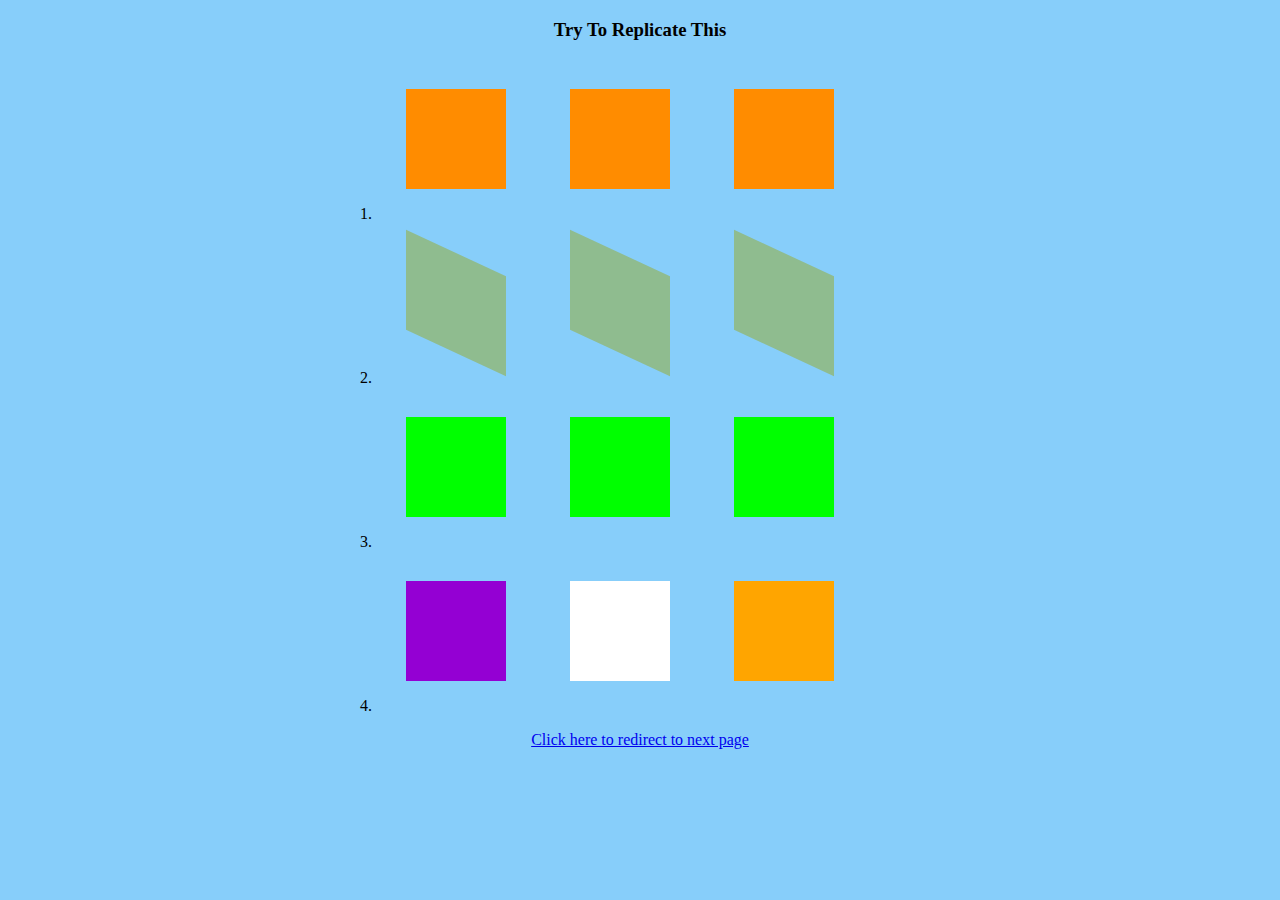
<file: index.html>
<!DOCTYPE html>
<html lang="en">
<head>
    <meta charset="UTF-8">
    <meta http-equiv="X-UA-Compatible" content="IE=edge">
    <meta name="viewport" content="width=device-width, initial-scale=1.0">
    <title>css_assesment_5</title>
    <link rel="stylesheet" href="./page1.css">
</head>
<body>
    <h3>Try To Replicate This</h3>
    <ol>
        <li>
            <div class="box row1"></div>
            <div class="box row1"></div>
            <div class="box row1"></div>
        </li>
        <li>
            <div class="box row2"></div>
            <div class="box row2"></div>
            <div class="box row2"></div>
        </li>
        <li>
            <div class="box row3"></div>
            <div class="box row3"></div>
            <div class="box row3"></div>
        </li>
        <li>
            <div class="box row4column1"></div>
            <div class="box row4column2"></div>
            <div class="box row4column3"></div>
        </li>
    </ol>
    <div class="aref">
    <a href="page2.html">Click here to redirect to next page</a>
    </div>
</body>
</html>
</file>
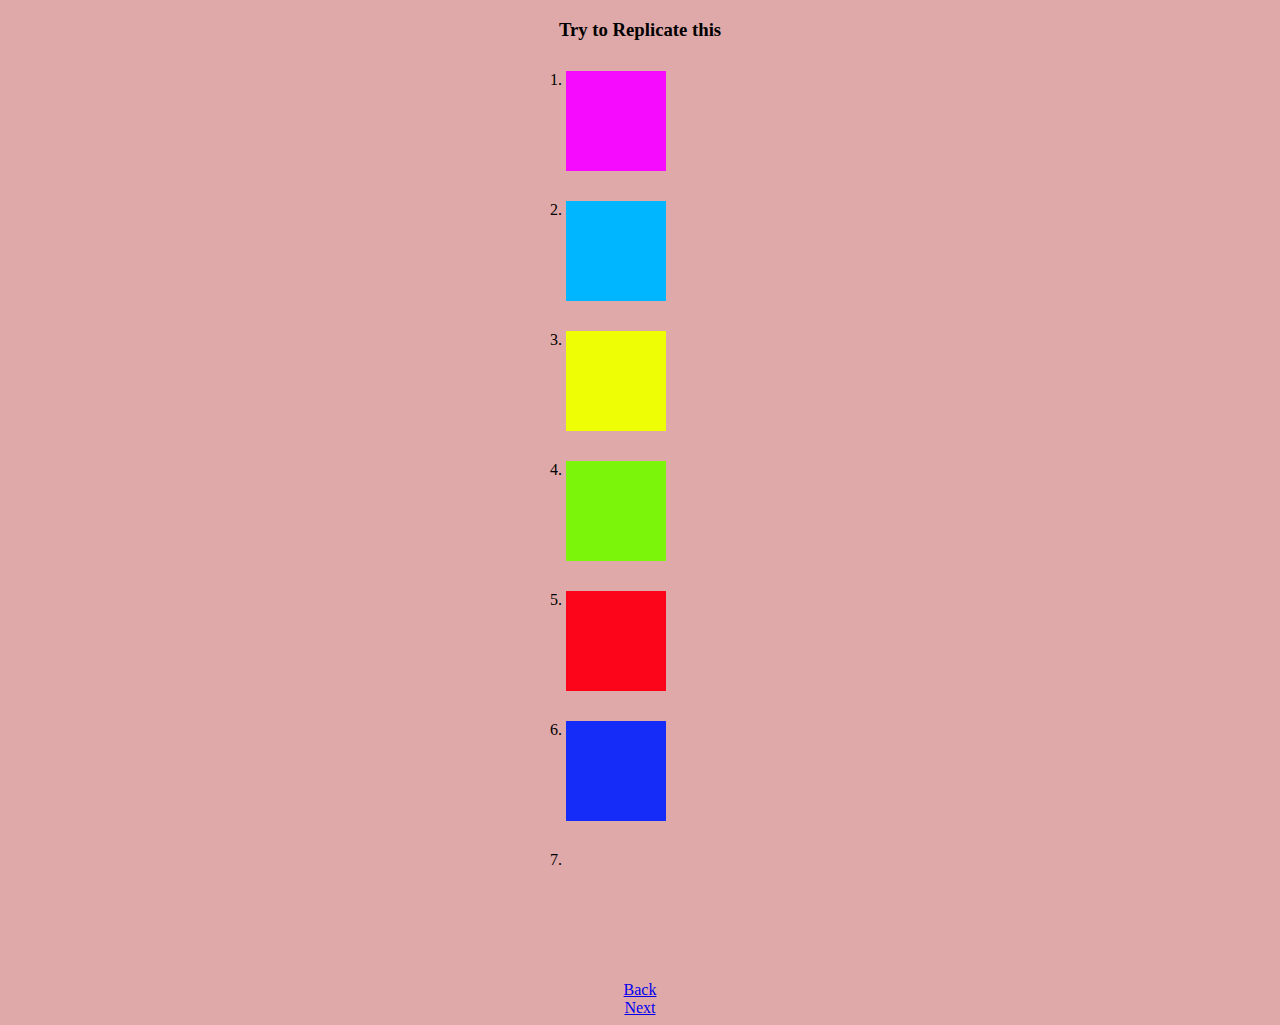
<file: page2.html>
<!DOCTYPE html>
<html lang="en">
<head>
    <meta charset="UTF-8">
    <meta http-equiv="X-UA-Compatible" content="IE=edge">
    <meta name="viewport" content="width=device-width, initial-scale=1.0">
    <title>page2</title>
    <link rel="stylesheet" href="./page2.css">
</head>
<body>
    

    <h3>Try to Replicate this</h3>
    <ol>
        <li class="box" id="box1"></li>
        <li class="box" id="box2"></li>
        <li class="box" id="box3"></li>
        <li class="box" id="box4"></li>
        <li class="box" id="box5"></li>
        <li class="box" id="box6"></li>
        <li class="box" id="box7"></li>
    </ol>
    <div class="aref">
    <a href="index.html">Back</a><br>
    <a href="page3.html">Next</a>

    </div>












</body>
</html>
</file>
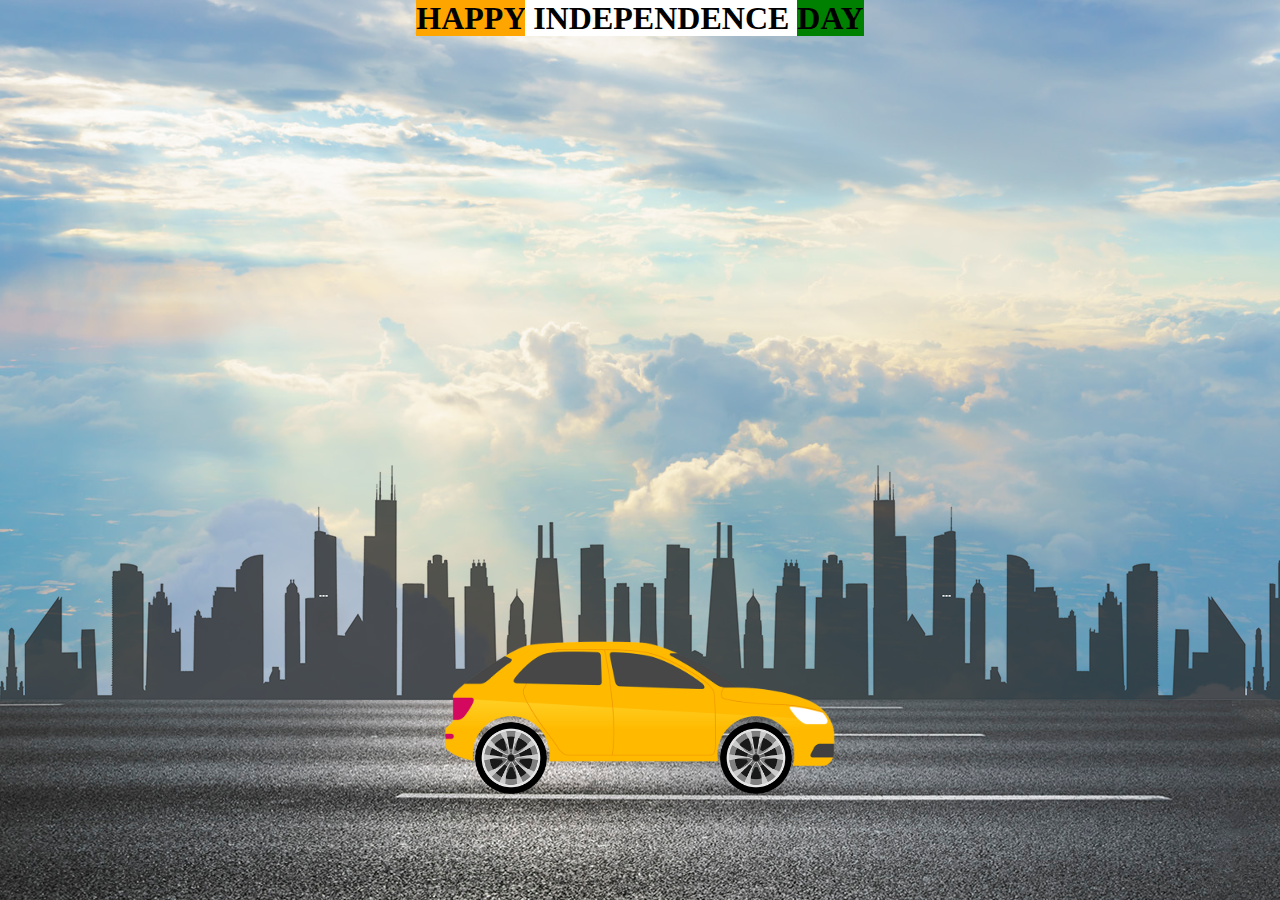
<file: page3.html>
<!DOCTYPE html>
<html lang="en">
<head>
    <meta charset="UTF-8">
    <meta http-equiv="X-UA-Compatible" content="IE=edge">
    <meta name="viewport" content="width=device-width, initial-scale=1.0">
    <title>page3</title>
    <link rel="stylesheet" href="./page3.css">
</head>
<body>
    
    <h1><span class="head1">HAPPY</span><span class="head2"> INDEPENDENCE </span><span class="head3">DAY</span></h1>
    <div class="highway"></div>
    <div class="city"></div>
    <div class="car">
        <img src="./car (1).png" alt="">
    </div>
    <div class="wheel">
        <img src="./frontwheel.png.png" class="front-wheel">
        <img src="./frontwheel.png.png" class="back-wheel">
    </div>
    <div >
        
    </div>







</body>
</html>
</file>
<file: page1.css>
body{
    background: lightskyblue;
}
h3{
    text-align: center;
}
.aref{
    text-align: center;
}

ol{
   padding-left: 23rem;
}
.box {
    height: 100px;
    width: 100px;
    margin: 30px;
}
.row1 {
    display: inline-block;
    background-color: darkorange;
    animation-name: firstrow;
    animation-duration: 2s;
    animation-direction: alternate-reverse;
    animation-iteration-count: infinite;
    
}

@keyframes firstrow{
0%{
    transform: skew(-30deg);
}
100%{
    transform: skew(30deg);
} 
}
.row2{
    display: inline-block;
    background-color: darkseagreen;
    animation-name: secondrow;
    animation-duration: 4s;
    animation-direction: alternate;
    animation-iteration-count: infinite;
    animation-timing-function: linear;
    transform: skew(0,25deg);
}
@keyframes secondrow{

50%{
    transform: skew(0,-25deg);}

}
.row3{
    display: inline-block;
    background-color: lime;
    animation-name: thirdrow;
    animation-duration: 2s;
    animation-direction: alternate;
    animation-iteration-count: infinite;
    animation-timing-function: linear;
   
}
@keyframes thirdrow{
0%{
transform: rotate(0deg);
}
25%{
    transform: rotate(90deg);
}
50%{
    transform: rotate(180deg);
}
75%{
    transform: rotate(270deg);
}
100%{
    transform: rotate(360deg);
}
}


.row4column1{
    display: inline-block;
    background-color: darkviolet;
    animation-name: firstbox;
    animation-duration: 2s;
    animation-direction: alternate;
    animation-iteration-count: infinite;
    animation-timing-function: linear;
    
}

@keyframes firstbox{
    0% {
        transform: scaley(0.5);
    }
    
    50% {
        transform: scaleY(1);
    }
    100% {
        transform: scaley(0.5);
    }
}
.row4column2{
    display: inline-block;
    background-color: white;
    animation-name: secondbox;
    animation-duration: 2s;
    animation-direction: alternate;
    animation-iteration-count: infinite;
    animation-timing-function: linear;
    
}
@keyframes secondbox{
    50%{
        width: 75px;
    }
    100%{
        width: 150px;
    }
}

.row4column3{
    display: inline-block;
    background-color: orange;
    animation-name: thirdbox;
    animation-duration: 2s;
    animation-direction: alternate;
    animation-iteration-count: infinite;
    animation-timing-function: linear;
    
}
@keyframes thirdbox{
    0%{
    transform: rotate(0deg);
    }
    25%{
        transform: rotate(90deg);
    }
    50%{
        transform: rotate(180deg);
    }
    75%{
        transform: rotate(270deg);
    }
    100%{
        transform: rotate(360deg);
    }
    }
</file>
<file: page2.css>
html{
    background: rgb(223, 169, 169);
}
h3{
    text-align: center;
}
.aref{
    text-align: center;
}

ol{
   padding-left: 33rem;
}
.box{
    height: 100px;
    width: 100px;
    margin: 30px;
}
#box1{
    background: rgb(247, 11, 255);
    transition: 2s;
}
#box1:hover{
    width: 300px;
}
#box2{
    background: rgb(0, 183, 255);
    transition: 2s;
}
#box2:hover{
    width: 300px;
    height: 300px;
}
#box3{
    background: rgb(238, 255, 5);
    transition: 2s linear;
}
#box3:hover{
    width: 300px;
}
#box4{
    background: rgb(123, 245, 10);
    transition: 2s ease;
}
#box4:hover{
    width: 300px;
}
#box5{
    background: rgb(252, 5, 26);
    transition: 2s ease-in;
}
#box5:hover{
    width: 300px;
}
#box6{
    background: rgb(21, 44, 248);
    transition: 2s ease-out;
}
#box6:hover{
    width: 300px;
}
#box7{
    background: rgba(62, 13, 240, 0);
    transition: 2s ease-in-out;
}
#box7:hover{
    width: 300px;
}
</file>
<file: page3.css>
*{
    padding: 0;
    margin: 0;
}
h1{
    text-align: center;
}
.head1{
    background-color: orange;
}
.head2{
    background: white;
}
.head3{
    background: green;
}


body{
    height: 100vh;
    width: 100%;
    background-image: url(./sky\ \(1\).jpg);
    background-size: cover;
    background-position: center;
    position: relative;
    overflow-x: hidden;
}
.highway{
    height: 200px;
    width: 500%;
    display: block;
    background-image: url(./road\ \(1\).jpg);
    position: absolute;
    bottom: 0;
    left: 0;
    right: 0;
    z-index: 1 ;
    animation: highway 5s linear infinite;
    background-repeat: repeat-x;
}
@keyframes highway{
    100%{
        transform: translateX(-3400px);
    }
}
.city{
    height: 250px;
    width: 500%;
    display: block;
    background-image: url(./city\ \(1\).png);
    position: absolute;
    bottom: 200px  ;
    left: 0;
    right: 0;
    display: block;
    z-index: 1 ;
    animation: city 20s linear infinite;
    background-repeat: repeat-x;
}
@keyframes city{
    100%{
        transform: translateX(-1400px);
    }
}
.car{
    width: 400px;
    left: 50%;
    bottom: 100px;
    transform: translateX(-50%);
    position: absolute;
    z-index: 2;
}
.car img{
    width: 100%;
    animation: car 1s linear infinite;
}
@keyframes car{
 100%{
     transform:translateY(-1px);
 }
 50%{
    transform:translateY(1px);
}
0%{
    transform:translateY(-1px);
}
}
.wheel{
    left: 50%;
    bottom: 178px;
    transform: translateX(-50%);
    position: absolute;
    z-index: 2;
}
.wheel img{
    width: 72px;
    height: 72px;
    animation: wheel 1s linear infinite;
}
.back-wheel{
     left: -165px;
     position: absolute;
}
.front-wheel{
    left: 80px;
    position: absolute;
}
@keyframes wheel{
    100%{
        transform: rotate(360deg);
    }
}
</file>
